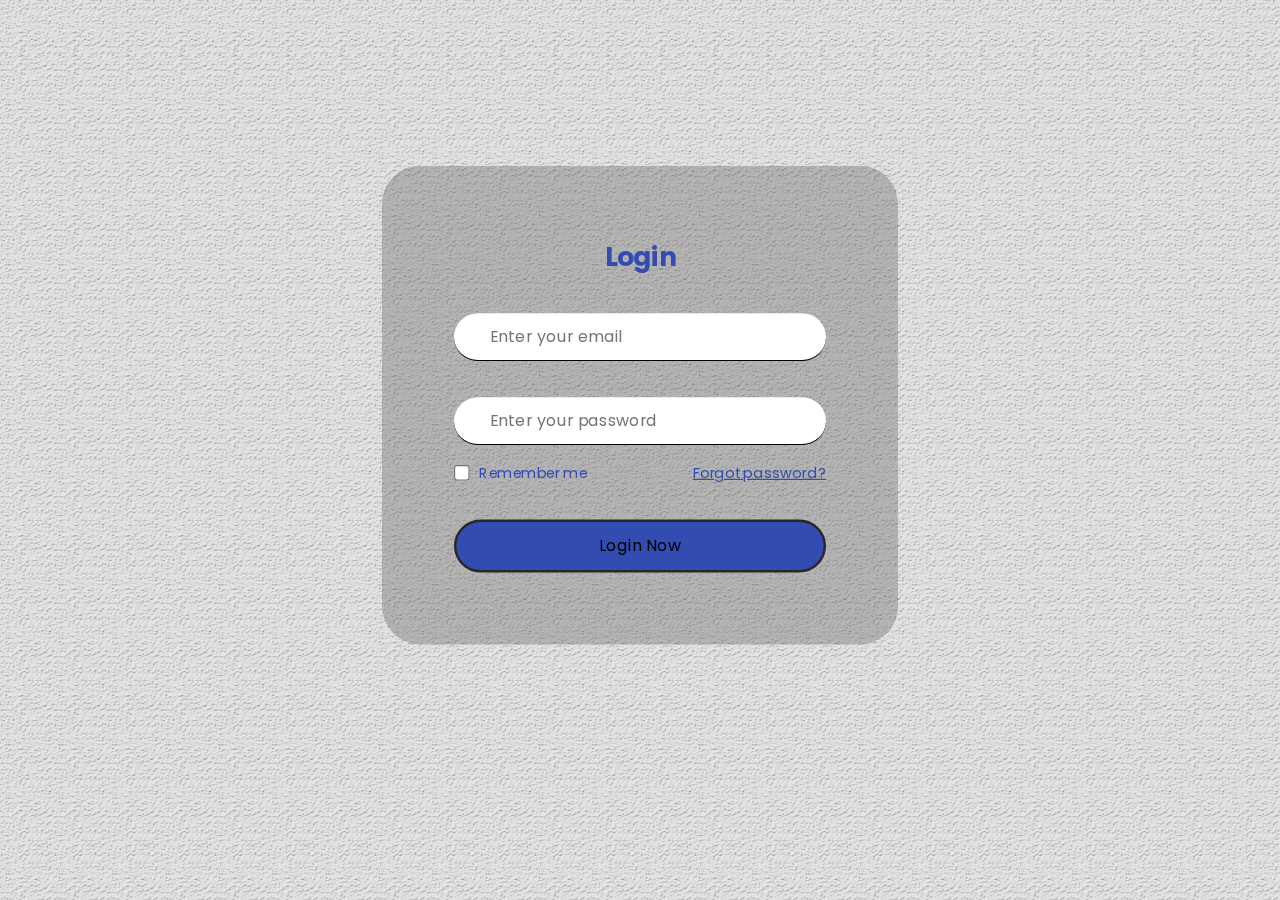
<file: login.html>
<!DOCTYPE html>
<html lang="en">

<head>
    <meta charset="UTF-8" />
    <meta http-equiv="X-UA-Compatible" content="IE=edge" />
    <meta name="viewport" content="width=device-width, initial-scale=1.0" />
    <title>Log-in</title>
    <link rel="stylesheet" href="Assets/Styles/loginstyles.css" />
</head>

<body>
    <section class="home">
        <div class="form_container">
            <i class="uil uil-times form_close"></i>

            <div class="form login_form">
                <form action="#">
                    <h2>Login</h2>
                    <div class="input_box">
                        <input type="email" placeholder="Enter your email" required />
                        <i class="uil uil-envelope-alt email"></i>
                    </div>
                    <div class="input_box">
                        <input type="password" placeholder="Enter your password" required />
                        <i class="uil uil-lock password"></i>
                        <i class="uil uil-eye-slash pw_hide"></i>
                    </div>
                    <div class="option_field">
                        <span class="checkbox">
                <input type="checkbox" id="check" />
                <label for="check">Remember me</label>
              </span>
                        <a href="#" class="forgot_pw">Forgot password?</a>
                    </div>
                    <button class="button">Login Now</button>
                </form>
            </div>
        </div>
    </section>
</body>

</html>
</file>
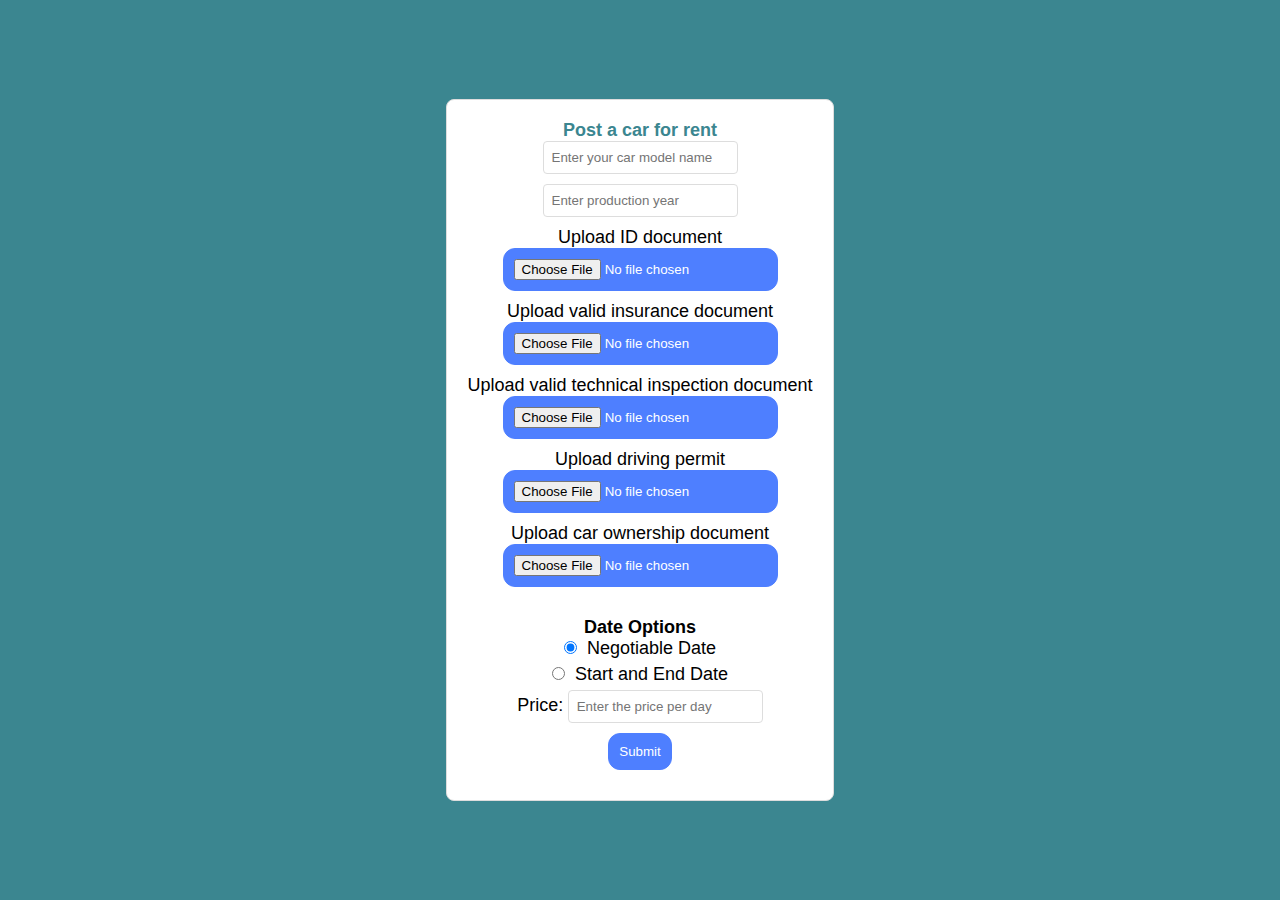
<file: post.html>
<!DOCTYPE html>

<html lang="en">

<head>
    <meta charset="UTF-8" />
    <meta http-equiv="X-UA-Compatible" content="IE=edge" />
    <meta name="viewport" content="width=device-width, initial-scale=1.0" />
    <link rel="stylesheet" href="Assets/Styles/poststyle.css" />
    <title>Post a car for rent</title>
</head>

<body>
    <section class="home">
        <div class="form_container">
            <div class="postForRent">
                <form action="#" enctype="multipart/form-data">
                    <h2 id="pfr">Post a car for rent</h2>
                    <div class="input_box">
                        <input type="text" placeholder="Enter your car model name" required /><br />
                    </div>
                    <div class="input_box">
                        <input type="number" placeholder="Enter production year" required /><br />
                    </div>
                    <div class="input_box">
                        <p>Upload ID document</p><input type="file" required /><br />
                    </div>
                    <div class="input_box">
                        <p>Upload valid insurance document</p><input type="file" required /><br />
                    </div>
                    <div class="input_box">
                        <p>Upload valid technical inspection document</p><input type="file" required /><br />
                    </div>
                    <div class="input_box">
                        <p>Upload driving permit</p><input type="file" required /><br />
                    </div>
                    <div class="input_box">
                        <p>Upload car ownership document</p><input type="file" required /><br />
                    </div>

                    <div class="dateOptions">
                        <h2>Date Options</h2>
                        <div class="input_box">
                            <label>
                                <input type="radio" name="date_option" value="negotiable" checked />
                                Negotiable Date
                            </label>
                        </div>
                        <div class="input_box">
                            <label>
                                <input type="radio" name="date_option" value="start_end" />
                                Start and End Date
                            </label>
                        </div>
                        <div id="startEndDateForm" style="display:none;">
                            <div class="input_box">
                                <label>Start Date:</label>
                                <input type="date" name="start_date" />
                            </div>
                            <div class="input_box">
                                <label>End Date:</label>
                                <input type="date" name="end_date" />
                            </div>
                        </div>
                    </div>
                    <div class="input_box">
                        <label for="price">Price:</label>
                        <input type="number" id="price" placeholder="Enter the price per day" required /><br />
                    </div>
                    <div class="input_box">
                        <button type="submit">Submit</button>
                    </div>
                </form>
            </div>
        </div>
    </section>

    <script>
        document.addEventListener('DOMContentLoaded', function () {
            var dateOptionRadios = document.querySelectorAll('input[name="date_option"]');
            var startEndDateForm = document.getElementById('startEndDateForm');
    
            function toggleStartEndDateForm() {
                startEndDateForm.style.display = dateOptionRadios[1].checked ? 'block' : 'none';
            }
            toggleStartEndDateForm();

            dateOptionRadios.forEach(function (radio) {
                radio.addEventListener('change', toggleStartEndDateForm);
            });
        });
    </script>
    
</body>

</html>
</file>
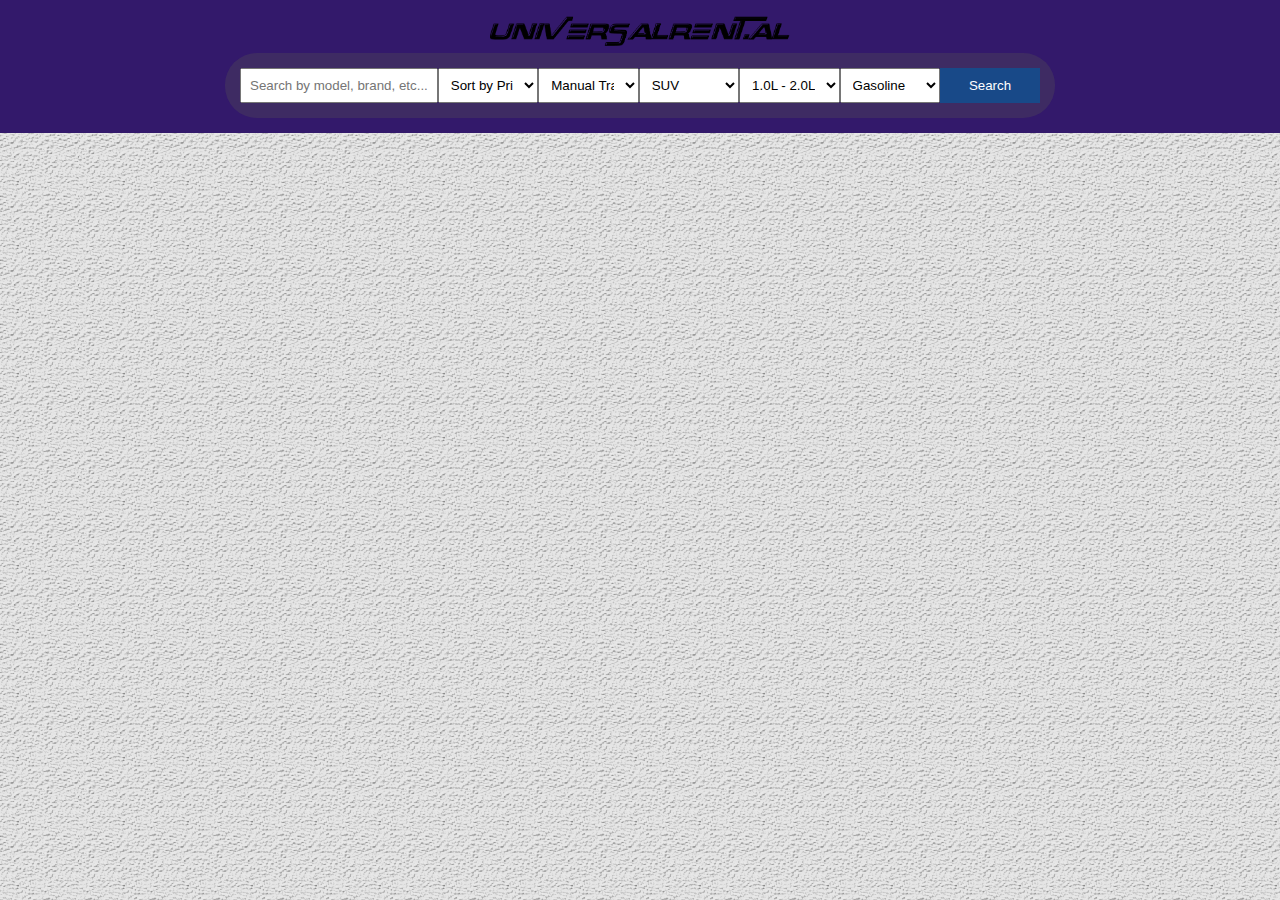
<file: showroom.html>
<!DOCTYPE html>
<html lang="en">
<head>
  <meta charset="UTF-8">
  <meta name="viewport" content="width=device-width, initial-scale=1.0">
  <link rel="stylesheet" type="text/css" href="Assets/Styles/showroomstyles.css">
  <title>Your Page Title</title>
</head>
<body>

  <nav>
    <a href="index.html"><img src="/Assets/photo/banner.png" alt="Banner Image" width="300 px"></a>

    <form>
      <input type="text" placeholder="Search by model, brand, etc...">
      <select name="sort" placeholder="Sort by">
        <option value="price">Sort by Price</option>
        <option value="year">Sort by Year</option>
        <option value="noOfDays">Sort by Number of days available</option>
      </select>
      <select name="transmission" placeholder="Select Transmission">
        <option value="manual">Manual Transmission</option>
        <option value="automatic">Automatic Transmission</option>
      </select>
      <select name="type" placeholder="Select Type">
        <option value="SUV">SUV</option>
        <option value="compact">Compact</option>
        <option value="sedan">Sedan</option>
        <option value="hatchback">Hatchback</option>
        <option value="motorbike">Motorbike</option>
      </select>
      <select name="engineSize" placeholder="Select Engine Size">
        <option value="1-2">1.0L - 2.0L</option>
        <option value="2-4">2.1L - 4.0L</option>
        <option value="4+">4.1L and above</option>
      </select>
      <select name="engineType" placeholder="Select Engine Type">
        <option value="gasoline">Gasoline</option>
        <option value="diesel">Diesel</option>
        <option value="electric">Electric</option>
      </select>
      <button type="submit">Search</button>
    </form>
  </nav>

  <section class="services" id="services">
    <div class="services-container" id="latest5"></div>
  </section>

  <script src="https://code.jquery.com/jquery-3.6.4.min.js"></script>
  <script>
    const apiUrl = 'http://localhost:80/latestcars.json';

    fetch(apiUrl)
      .then(response => {
        if (!response.ok) {
          throw new Error(`HTTP error! Status: ${response.status}`);
        }
        return response.json();
      })
      .then(data => {
        $(document).ready(function(){
          data.forEach(car => {
            var newBox = $("<div class='box'></div>");
            var boxImg = $("<div class='box-img'></div>").append("<img src="+car.ImgUrl+" alt=''>");
            var p3 = $("<p3>"+car.YearOfProduction+"</p3>");
            var h3 = $("<h3>"+car.Name+"</h3>");
            var h2 = $("<h2>"+car.PricePerDay+"<span>$/day</span></h2>");
            var link = $("<a href='#' class='btn'>Rent Now</a>");
            newBox.append(boxImg, p3, h3, h2, link);
            $("#latest5").append(newBox);
          });
        });
      })
      .catch(error => {
        console.error('Error during fetch:', error.message);
      });
  </script>

</body>
</html>
</file>
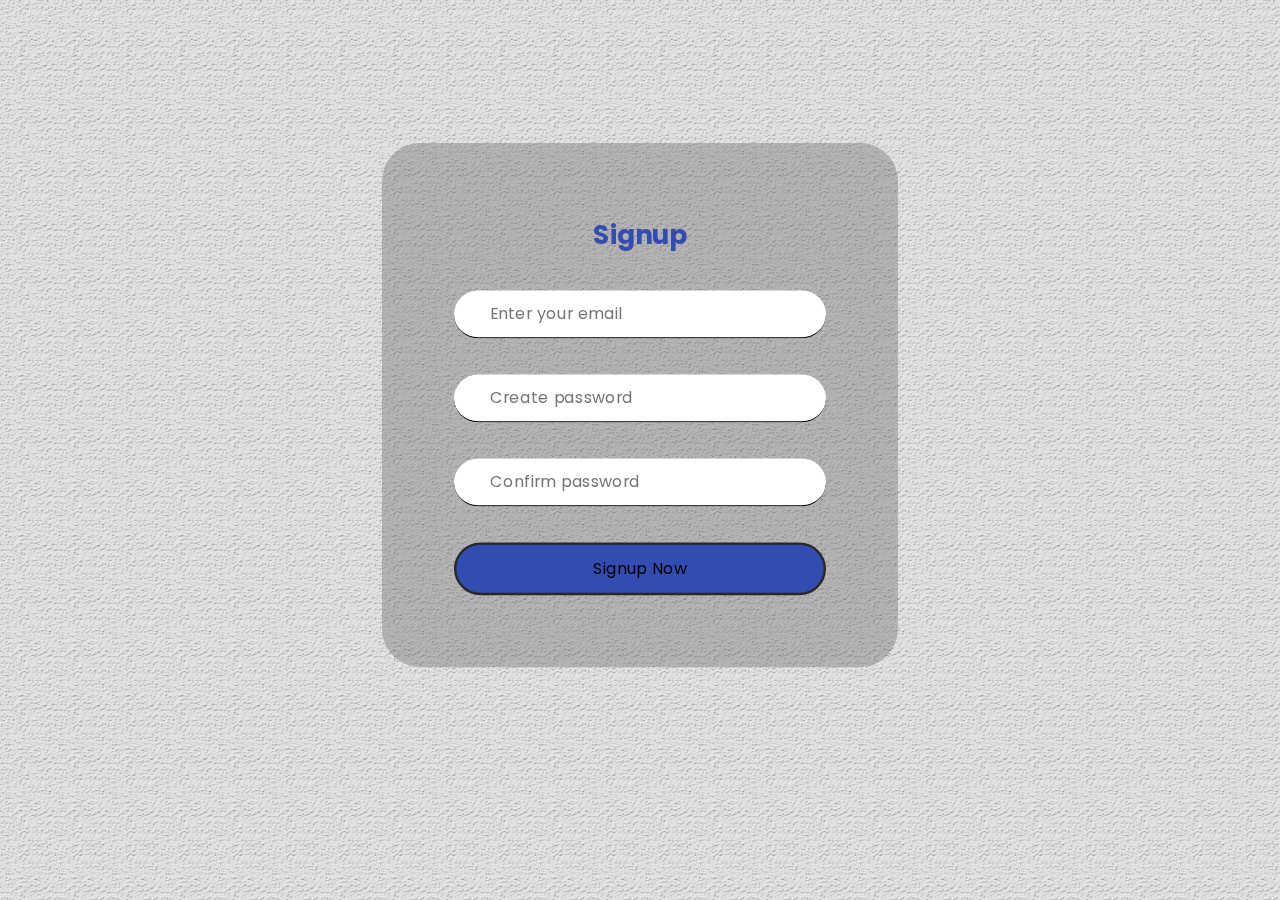
<file: signup.html>
<!DOCTYPE html>

<html lang="en">

<head>
    <meta charset="UTF-8" />
    <meta http-equiv="X-UA-Compatible" content="IE=edge" />
    <meta name="viewport" content="width=device-width, initial-scale=1.0" />
    <title>ign-up</title>
    <link rel="stylesheet" href="Assets/Styles/signupstyles.css" />
</head>

<body>
    <section class="home">
        <div class="form_container">
            <i class="uil uil-times form_close"></i>
            <div class="form signup_form">
                <form action="#">
                    <h2>Signup</h2>
                    <div class="input_box">
                        <input type="email" placeholder="Enter your email" required />
                        <i class="uil uil-envelope-alt email"></i>
                    </div>
                    <div class="input_box">
                        <input type="password" placeholder="Create password" required />
                        <i class="uil uil-lock password"></i>
                        <i class="uil uil-eye-slash pw_hide"></i>
                    </div>
                    <div class="input_box">
                        <input type="password" placeholder="Confirm password" required />
                        <i class="uil uil-lock password"></i>
                        <i class="uil uil-eye-slash pw_hide"></i>
                    </div>
                    <button class="button">Signup Now</button>
                </form>
            </div>
        </div>
    </section>

</body>

</html>
</file>
<file: Assets/Styles/loginstyles.css>
/* Import Google font - Poppins */
        
        @import url("https://fonts.googleapis.com/css2?family=Poppins:wght@200;300;400;500;600;700&display=swap");
        * {
            margin: 0;
            padding: 0;
            box-sizing: border-box;
            font-family: "Poppins", sans-serif;
        }
        
        .button {
            color: #000000;
        }
        
        .button {
            padding: 6px 24px;
            border: 2px solid #282727;
            background: transparent;
            border-radius: 6px;
            cursor: pointer;
        }
        
        .button:active {
            transform: scale(0.98);
        }
        
        .home {
            position: relative;
            height: 100vh;
            width: 100%;
            background: url(/Assets/photo/wbg.png);
            background-size: cover;
            background-position: center;
        }
        
        .form_container {
            position: fixed;
            max-width: 430px;
            width: 100%;
            top: 45%;
            left: 50%;
            background: #57555552;
            transform: translate(-50%, -50%) scale(1.2);
            padding: 60px;
            border-radius: 2rem;
            box-shadow: rgba(0, 0, 0, 0.1);
            transition: all 0.4s ease-out;
        }
        
        .form_close {
            position: absolute;
            top: 10px;
            right: 20px;
            color: #0b0217;
            font-size: 22px;
            opacity: 0.7;
            cursor: pointer;
        }
        
        .form_container h2 {
            font-size: 22px;
            color: rgb(51, 76, 177);
            text-align: center;
        }
        
        .input_box {
            position: relative;
            margin-top: 30px;
            width: 100%;
            height: 40px;
        }
        
        .input_box input {
            height: 100%;
            width: 100%;
            border: none;
            outline: none;
            padding: 0 30px;
            color: #333;
            transition: all 0.2s ease;
            border-bottom: 1.5px solid #010101;
            border-radius: 5rem;
        }
        
        .input_box input:focus {
            border-color: rgb(51, 76, 177);
        }
        
        .input_box i {
            position: absolute;
            top: 50%;
            transform: translateY(-50%);
            font-size: 20px;
            color: #000000;
            border-radius: 10rem;
        }
        
        .input_box i.email,
        .input_box i.password {
            left: 0;
        }
        
        .input_box input:focus~i.email,
        .input_box input:focus~i.password {
            color: rgb(0, 0, 0);
        }
        
        .option_field {
            margin-top: 14px;
            display: flex;
            align-items: center;
            justify-content: space-between;
        }
        
        .input_box i.pw_hide {
            right: 0;
            font-size: 18px;
            cursor: pointer;
        }
        
        .form_container a:hover {
            text-decoration: underline;
        }
        
        .form_container a {
            color: rgb(51, 76, 177);
            font-size: 12px;
        }
        
        .checkbox input {
            accent-color: rgb(51, 76, 177);
        }
        
        .checkbox {
            display: flex;
            column-gap: 8px;
            white-space: nowrap;
        }
        
        .checkbox label {
            font-size: 12px;
            cursor: pointer;
            user-select: none;
            color: rgb(51, 76, 177);
        }
        
        .form_container .button {
            background: rgb(51, 76, 177);
            margin-top: 30px;
            width: 100%;
            padding: 10px 0;
            border-radius: 10px;
            border-radius: 10rem;
        }
</file>
<file: Assets/Styles/poststyle.css>
body, h1, h2, p, input, label, form {
    margin: 0;
    padding: 0;
}

body {
    font-family: 'Arial', sans-serif;
}

h1, h2, p, label {
    font-size: 18px;
    font-family: 'YourNewFont', sans-serif;
}
#pfr{
    color:#3b8690
}

.home {
    display: flex;
    justify-content: center;
    align-items: center;
    height: 100vh;
    background-color: #3b8690;
}

.form_container {
    background-color: #fff;
    border: 1px solid #ddd;
    padding: 20px;
    border-radius: 8px;
    max-width: 400px;
    margin: 0 auto;
    text-align: center;
}

form {
    display: flex;
    flex-direction: column;
}

input, button {
    margin-bottom: 10px;
    padding: 8px;
    border: 1px solid #ddd;
    border-radius: 4px;
}

label {
    margin-bottom: 5px;
}

.dateOptions {
    margin-top: 20px;
}

input[type="radio"] {
    margin-right: 5px;
}

#startEndDateForm {
    margin-top: 10px;
}

button {
    margin-bottom: 10px;
    padding: 10px;
    border: 1px solid #4e7fff;
    border-radius: 12px;
    background-color: #4e7fff;
    color: #fff;
    cursor: pointer;
    transition: background-color 0.3s, color 0.3s;
}

button:hover {
    background-color: #fff;
    color: #4e7fff;
}

input[type="file"] {
    margin-bottom: 10px;
    padding: 10px;
    border: 1px solid #4e7fff;
    border-radius: 12px;
    background-color: #4e7fff;
    color: #fff;
    cursor: pointer;
    transition: background-color 0.3s, color 0.3s;
}

input[type="file"]:hover {
    background-color: #fff;
    color: #4e7fff;
}

@media screen and (max-width: 600px) {
    .form_container {
        width: 90%;
    }
}
</file>
<file: Assets/Styles/showroomstyles.css>
@import url("https://fonts.googleapis.com/css2?family=Poppins:wght@200;300;400;500;600;700&display=swap");

body {
    margin: 0;
    padding: 0;
    box-sizing: border-box;
    font-family: "Poppins", sans-serif;
    background:url(/Assets/photo/wbg.png);
}

nav {
    background-color: #33196b;;
    color: #fff;
    padding: 15px;
    text-align: center;
}

form {
    display: flex;
    justify-content: space-between;
    max-width: 800px;
    margin: 0 auto;
    padding: 15px; 
    background: #57555552;
    border-radius: 2rem;
    box-shadow: rgba(0, 0, 0, 0.1);
    transition: all 0.4s ease-out;
}

input[type="text"] {
    width: 30%;
    padding: 8px;
    box-sizing: border-box;
}

select {
    width: 15%;
    padding: 8px;
    box-sizing: border-box;
}

button {
    width: 15%;
    padding: 8px;
    background-color:#184988;
    color: #fff;
    border: none;
    cursor: pointer;
}

button:hover {
    background-color: #33196b;
}




.services{
    display: grid;
}
.services-container {
    display: grid;
    grid-template-columns: repeat(auto-fit, minmax(250px, auto));
    gap: 1rem;
    margin-top: 2rem;
}

.services-container .box {
    padding: 10px;
    border-radius: 1rem;
    box-shadow: 1px 4px 41px rgb(0, 0, 0, 0.1);
}

.services-container .box .box-img {
    width: 100%;
    height: 200px;
}

.services-container .box .box-img img {
    width: 100%;
    height: 100%;
    border-radius: 1rem;
    object-fit: cover;
    object-position: center;
}

.services-container .box p {
    padding: 0 10px;
    border: 1px solid var(--text-color);
    width: 58px;
    border-radius: 0.5rem;
    margin: 1rem 0 1rem;
}

.services-container .box h3 {
    font-weight: 500;
}

.services-container .box h2 {
    font-size: 1.1rem;
    font-weight: 600;
    color: var(--main-color);
    margin: 0.2rem 0 0.5rem;
}

.services-container .box h2 span {
    font-size: 0.8rem;
    font-weight: 500;
    color: var(--main-color);
}

.services-container .box .btn {
    display: flex;
    justify-content: center;
    background: #474fa0;
    color: #fff;
    padding: 10px;
    border-radius: 10rem;
}

.services-container .box .btn:hover {
    background: var(--main-color);
}
</file>
<file: Assets/Styles/signupstyles.css>
/* Import Google font - Poppins */
        
        @import url("https://fonts.googleapis.com/css2?family=Poppins:wght@200;300;400;500;600;700&display=swap");
        * {
            margin: 0;
            padding: 0;
            box-sizing: border-box;
            font-family: "Poppins", sans-serif;
        }
        
        .button {
            color: #000000;
        }
        
        .button {
            padding: 6px 24px;
            border: 2px solid #282727;
            background: transparent;
            border-radius: 6px;
            cursor: pointer;
        }
        
        .button:active {
            transform: scale(0.98);
        }
        
        .home {
            position: relative;
            height: 100vh;
            width: 100%;
            background: url(/Assets/photo/wbg.png);
            background-size: cover;
            background-position: center;
        }
        
        .form_container {
            position: fixed;
            max-width: 430px;
            width: 100%;
            top: 45%;
            left: 50%;
            background: #57555552;
            transform: translate(-50%, -50%) scale(1.2);
            padding: 60px;
            border-radius: 2rem;
            box-shadow: rgba(0, 0, 0, 0.1);
            transition: all 0.4s ease-out;
        }
        
        .form_close {
            position: absolute;
            top: 10px;
            right: 20px;
            color: #0b0217;
            font-size: 22px;
            opacity: 0.7;
            cursor: pointer;
        }
        
        .form_container h2 {
            font-size: 22px;
            color: rgb(51, 76, 177);
            text-align: center;
        }
        
        .input_box {
            position: relative;
            margin-top: 30px;
            width: 100%;
            height: 40px;
        }
        
        .input_box input {
            height: 100%;
            width: 100%;
            border: none;
            outline: none;
            padding: 0 30px;
            color: #333;
            transition: all 0.2s ease;
            border-bottom: 1.5px solid #010101;
            border-radius: 5rem;
        }
        
        .input_box input:focus {
            border-color: rgb(51, 76, 177);
        }
        
        .input_box i {
            position: absolute;
            top: 50%;
            transform: translateY(-50%);
            font-size: 20px;
            color: #000000;
            border-radius: 10rem;
        }
        
        .input_box i.email,
        .input_box i.password {
            left: 0;
        }
        
        .input_box input:focus~i.email,
        .input_box input:focus~i.password {
            color: rgb(0, 0, 0);
        }
        
        .option_field {
            margin-top: 14px;
            display: flex;
            align-items: center;
            justify-content: space-between;
        }
        
        .input_box i.pw_hide {
            right: 0;
            font-size: 18px;
            cursor: pointer;
        }
        
        .form_container a:hover {
            text-decoration: underline;
        }
        
        .form_container a {
            color: rgb(51, 76, 177);
            font-size: 12px;
        }
        
        .checkbox input {
            accent-color: rgb(51, 76, 177);
        }
        
        .checkbox {
            display: flex;
            column-gap: 8px;
            white-space: nowrap;
        }
        
        .checkbox label {
            font-size: 12px;
            cursor: pointer;
            user-select: none;
            color: rgb(51, 76, 177);
        }
        
        .form_container .button {
            background: rgb(51, 76, 177);
            margin-top: 30px;
            width: 100%;
            padding: 10px 0;
            border-radius: 10px;
            border-radius: 10rem;
        }
</file>
